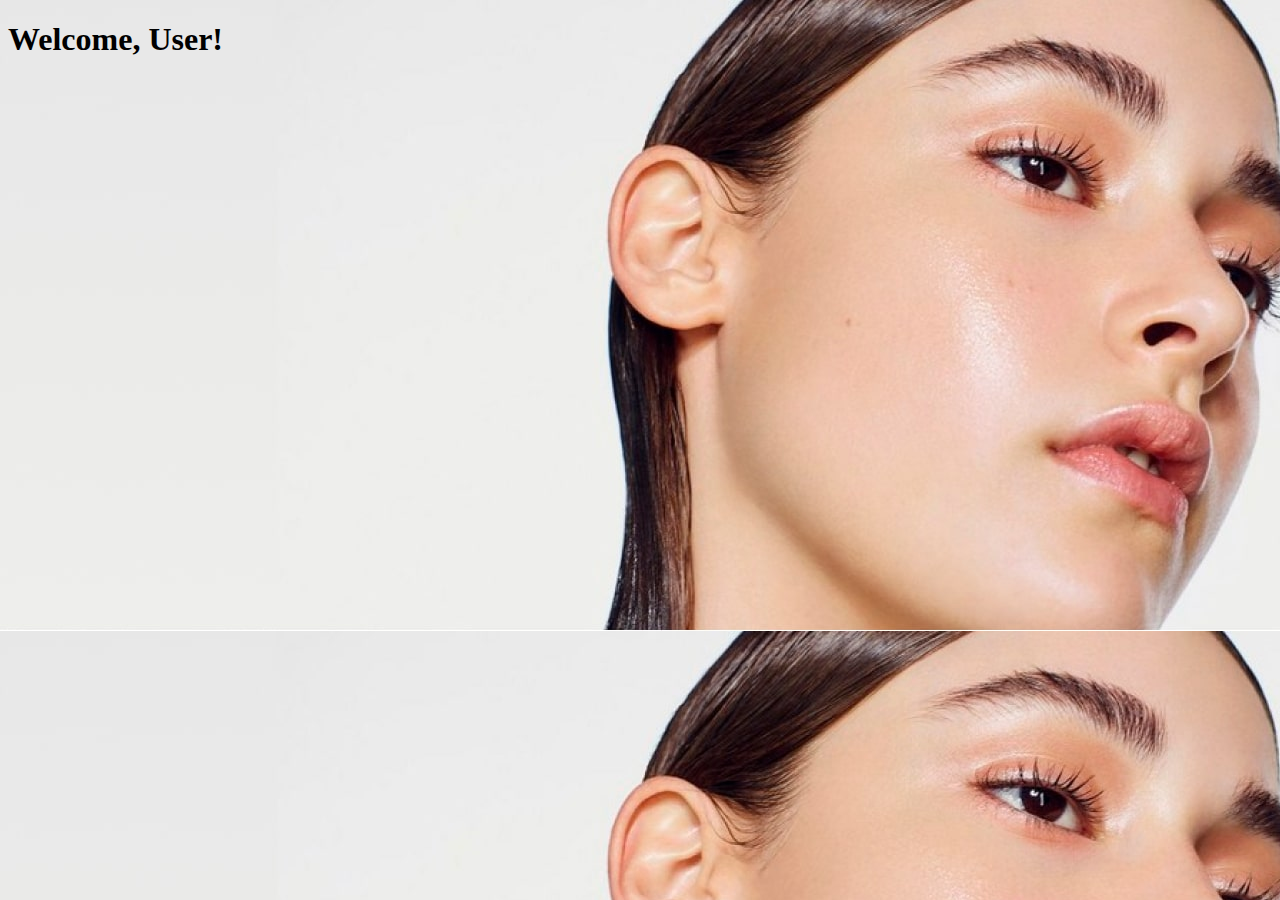
<file: userafterlogin.html>
<!DOCTYPE html>
<html lang="en">
<head>
    <meta charset="UTF-8">
    <meta name="viewport" content="width=device-width, initial-scale=1.0">
    <title>User Dashboard</title>
    <link rel="stylesheet" href="styles.css">
</head>
<body>
    <header>
        <h1>Welcome, User!</h1>
    </header>
    <main>
        <section id="profile">
            <!-- User profile details will be displayed here -->
        </section>
        <section id="cart">
            <!-- User's cart items will be displayed here -->
        </section>
        <section id="checkout">
            <!-- Checkout process and purchase functionality -->
        </section>
    </main>
    <script type="module" src="firebase.js"></script>
    <script type="module" src="userafterlogin.js"></script>
</body>
</html>
</file>
<file: styles.css>
*::after,*::before{
    padding: 0;
    margin: 0;
    box-sizing: border-box;
    }
    
    body{
        background-image: url('banner-1.jpg');
        background-size:auto;
    }

    .background{
        width: 430px;
        height: 520px;
        position: absolute;
        transform: translate(-50%,-50%);
        left: 50%;
        top:50%;
        }
        .background .shape {
            height: 200px;
            width: 200px;
            position: absolute;
            border-radius: 50%;
            }
            
            .shape:first-child{
            background: linear-gradient(#1845ad, #23a2f6);
            left: -80px;
            top: -80px;
            }
            .shape:last-child{
                background: linear-gradient( #ff512f, #f09819);
                right: -30px;
                bottom: -80px;
                }

                form{
                    height: 520px;
                    width: 400px;
                    background-color: rgba(255,255,255,0.13);
                    position: absolute;
                    transform: translate(-50%,-50%);
                    border-radius: 10px;
                    top: 50%;
                    left: 50%;
                    backdrop-filter: blur (10px);
                    border: 2px solid rgba (255,255,255,0.1);
                    padding: 50px 35px;
                    box-shadow:0 0 40px rgba(8,7,16,0.6) ;
                    }

                    form *{
                        color: rgb(10, 10, 10);
                        font-family: "Poppins", sans-serif;
                        letter-spacing: 0.5px;
                        outline: none;
                        border: none;
                        }
                        
                        form h3{
                        font-size: 32px;
                        font-weight: 500;
                        line-height: 42px;
                        text-align: center;
                         }
                         form label
                         {
                            display: block;
                            margin-top: 30px;
                            font-size: 16px;
                            font-weight: 500;
                            }

                            input {
                                display: block;
                                height: 50px;
                                width: 100%;
                                background-color:rgba(255,255,255,0.0713);
                                border-radius: 3px;
                                padding: 0 10px;
                                margin-top: 8px;
                                font-size: 14px;
                                font-weight: 300;
                                }
                                ::placeholder{
                                    color: #111010;
                                }
                                button{
                                    margin-top: 30px;
                                    width: 100%;
                                    background-color: rgb(241, 181, 124);
                                    padding: 15px 10px;
                                    font-size: 18px;
                                    font-weight: 500;
                                    cursor: pointer;
                                    color: #080710;
                                    border-radius: 5px;
                                }
</file>
